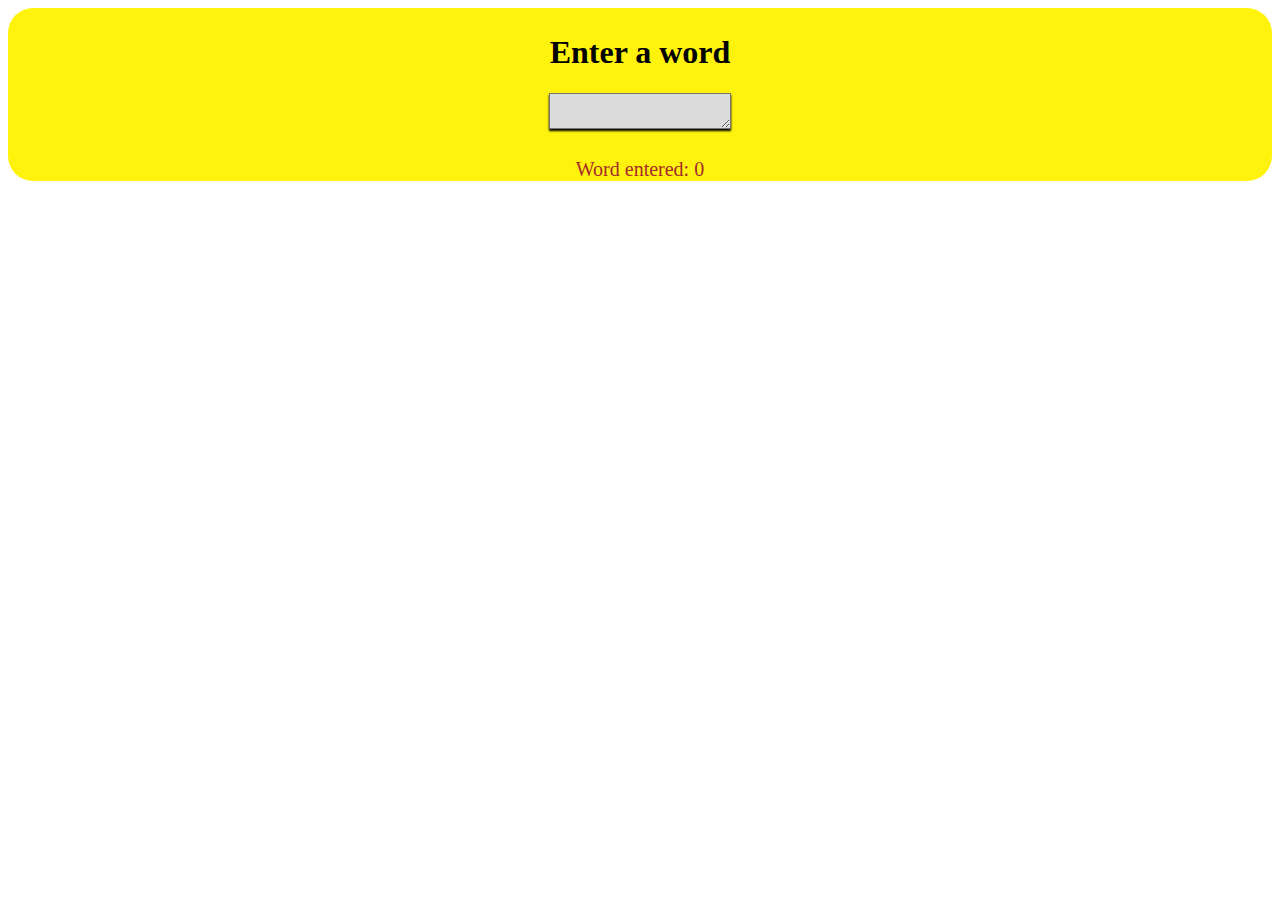
<file: textarea/index.html>
<!DOCTYPE html>
<html lang="en">
<head>
    <meta charset="UTF-8">
    <meta http-equiv="X-UA-Compatible" content="IE=edge">
    <meta name="viewport" content="width=device-width, initial-scale=1.0">
    <title>Document</title>
    <link rel="stylesheet" href="style.css">
</head>
<body>
    <div class="div1">
        <h1>Enter a word</h1>
        <textarea oninput="func()" id="textarea" class="textarea"></textarea>
        <div id="num">
            Word entered: 0</div>
    </div>


    <script src="script.js"></script>
</body>
</html>
</file>
<file: textarea/style.css>
.div1 {
    background-color: rgb(255, 243, 13);
    border-radius: 25px;
    text-align: center;
    width: 100%;
    height: 100%;
    padding-top: 5px;
}
textarea {
    background-color: rgb(219, 219, 219);
    box-shadow: 0px 2px 2px 0px rgb(0, 0, 0);
}
#num {
    color: brown;
    padding-top: 25px;
    font-size: 20px;
}
</file>
